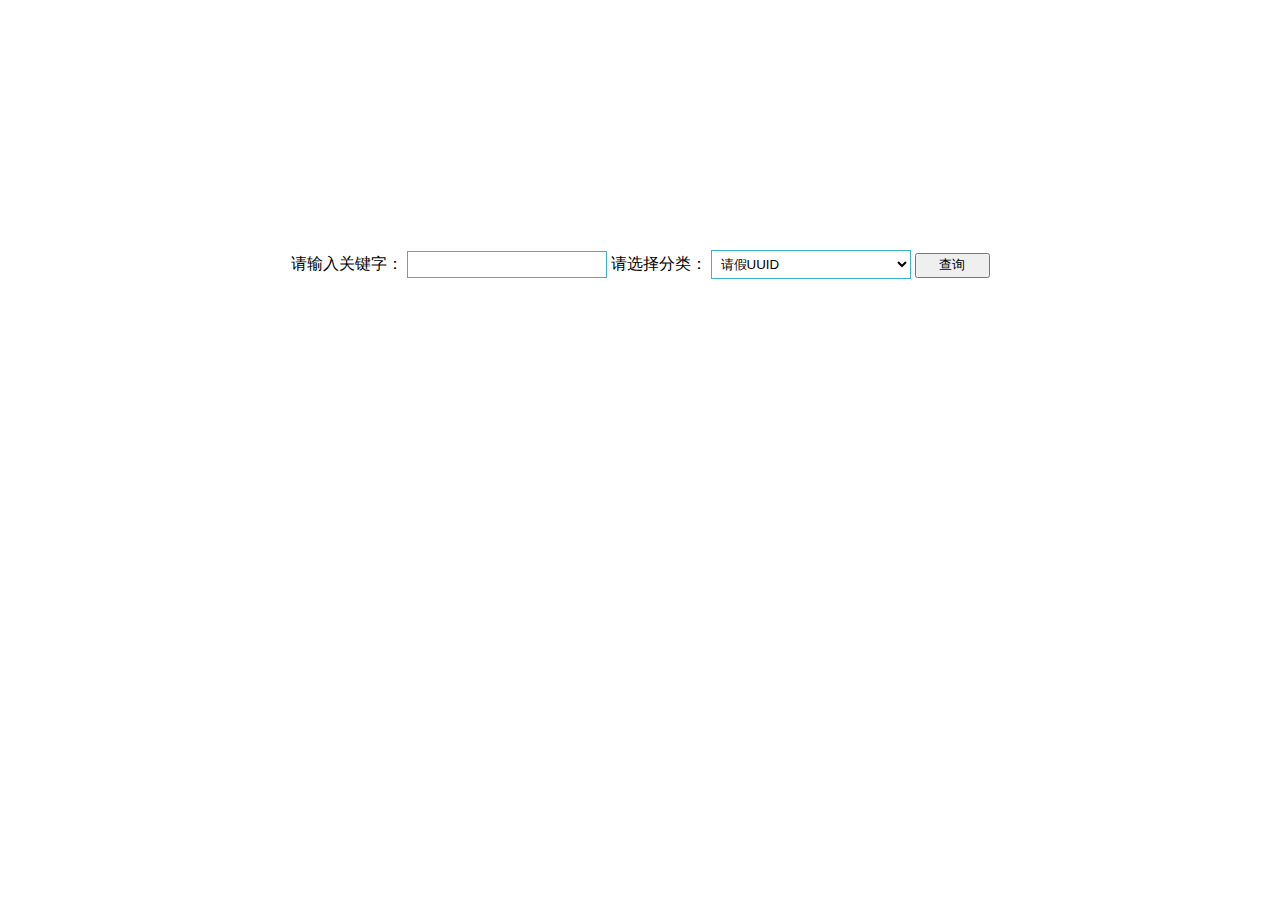
<file: src/main/resources/templates/search.html>
<html xmlns:th="http://www.thymeleaf.org">
    <head>
       <meta charset="UTF-8">
    </head>
    <body>
        <style>
            td{border:1px solid #000}
            tr:hover{background-color:rgba(56,175,255,0.3);}
            input,select{padding: 5px;width: 200px;border: 1px solid #3ab2d0;background-color: rgba(255,255,255,0.3);}
            #total{display: flex;justify-content:center;align-items:center;position:relative;height:100%;flex-direction:column;}
        </style>
        <div id="total">
            <div style="height: 400px;position: relative;">
                <div>
                    <span>请输入关键字：</span>
                    <input id="value">
                    <span>请选择分类：</span>
                    <select id="method">
                        <option value="leaveuuid">请假UUID</option>
                        <option th:if="${session.user.class.name != 'com.fhh.final_project.entity.Student'}" value="stuno">请假学生编号</option>
                        <option value="term">请假学期</option>
                        <option value="begindate">请假开始日期</option>
                        <option value="enddate">请假结束日期</option>
                    </select>
                    <button style="width: 75px;height: 25px;" onclick="dosearch(0)">查询</button>
                </div>
                <div id="result" style="display: none">
                    <div style="margin-top: 20px;">
                        <table id="listresult" style="border-collapse: collapse;TABLE-LAYOUT:fixed;WORD-BREAK:break-all;border:1px solid #000;">
                            <tr>
                                <td>请假UUID</td>
                                <td>请假类型</td>
                                <td>学生ID</td>
                                <td>请假开始时间</td>
                                <td>请假结束时间</td>
                            </tr>
                            <!--看起来一页12条是个不错的选择！-->
                        </table>
                    </div>
                    <div style="position:absolute;bottom: 10px;height:1em;width: 100%;text-align: center">
                        <a style="position: absolute;width: 3em;left: 3em;user-select: none;" onclick="dosearch(-1)">上一页</a>
                        <span>第<span id="currpage">1</span>页，共<span id="totalpage">1</span>页</span>
                        <a style="position: absolute;width: 3em;right: 3em;user-select: none;" onclick="dosearch(1)">下一页</a>
                    </div>
                </div>
            </div>
        </div>
    <script>
        function dosearch(page) {
            //首先，检查用户的输入是否合法(正则表达式真是个好东西)。
            switch($("#method").val()){
                case "leaveuuid":{
                    if(!($("#value").val().match(/\w{8}(-\w{4}){3}-\w{12}/))) {
                        alert("输入有误，请检查！");
                        return;
                    }
                    break;
                }
                case"stuno":{
                    if(!($("#value").val().match(/\d{9}/))) {
                        alert("输入有误，请检查！");
                        return;
                    }
                    break;
                }
                case"term":{
                    if(!($("#value").val().match(/(\d{4}-){2}\d{1}/))) {
                        alert("输入有误，请检查！");
                        return;
                    }
                    break;
                }
                case"begindate":{
                    if(!($("#value").val().match(/\d{4}(-\d{2}){2}/))) {
                        alert("输入有误，请检查！");
                        return;
                    }
                    break;
                }
                case"enddate":{
                    if(!($("#value").val().match(/\d{4}(-\d{2}){2}/))) {
                        alert("输入有误，请检查！");
                        return;
                    }
                    break;
                }
            }
            //然后，我们检查是否超出边界。
            var curr=parseInt($("#currpage").html());
            var total=parseInt($("#totalpage").html())
            if(!(curr+page>0&&curr+page<=total)) {
                alert("不能翻页！");
                return;
            }
            //然后，拼接数据。
            searchreq = "method="+$("#method").val()+"&value="+$("#value").val()+"&page="+(curr+page);
            //最后，提交查询请求。
            $.post("searchleave",searchreq,function(i){
                var ret = $.parseJSON(i);
                //取出总页面并更新
                $("#totalpage").html(ret.pagecount);
                var tabledata = "<tr><td style='width:275px'>请假UUID</td><td style='width:67px'>请假类型</td><td style='width:75px'>学生ID</td>\n<td style='width:139px'>请假开始时间</td>\n<td style='width:139px'>请假结束时间</td></tr>";
                $.each(ret.leaves,function(i,j){
                    tabledata += ("<tr><td>"+j.leaveuuid+"</td><td>"+j.reason+"</td><td>"+j.leavestuno+"</td>\n<td>"+j.leavebegintime+"</td>\n<td>"+j.leaveendtime+"</td></tr>");
                })
                $("#listresult").html(tabledata);
                $("#result").css("display","");
            });
            $("#currpage").html(curr+page);
        }
    </script>
    </body>
</html>
</file>
